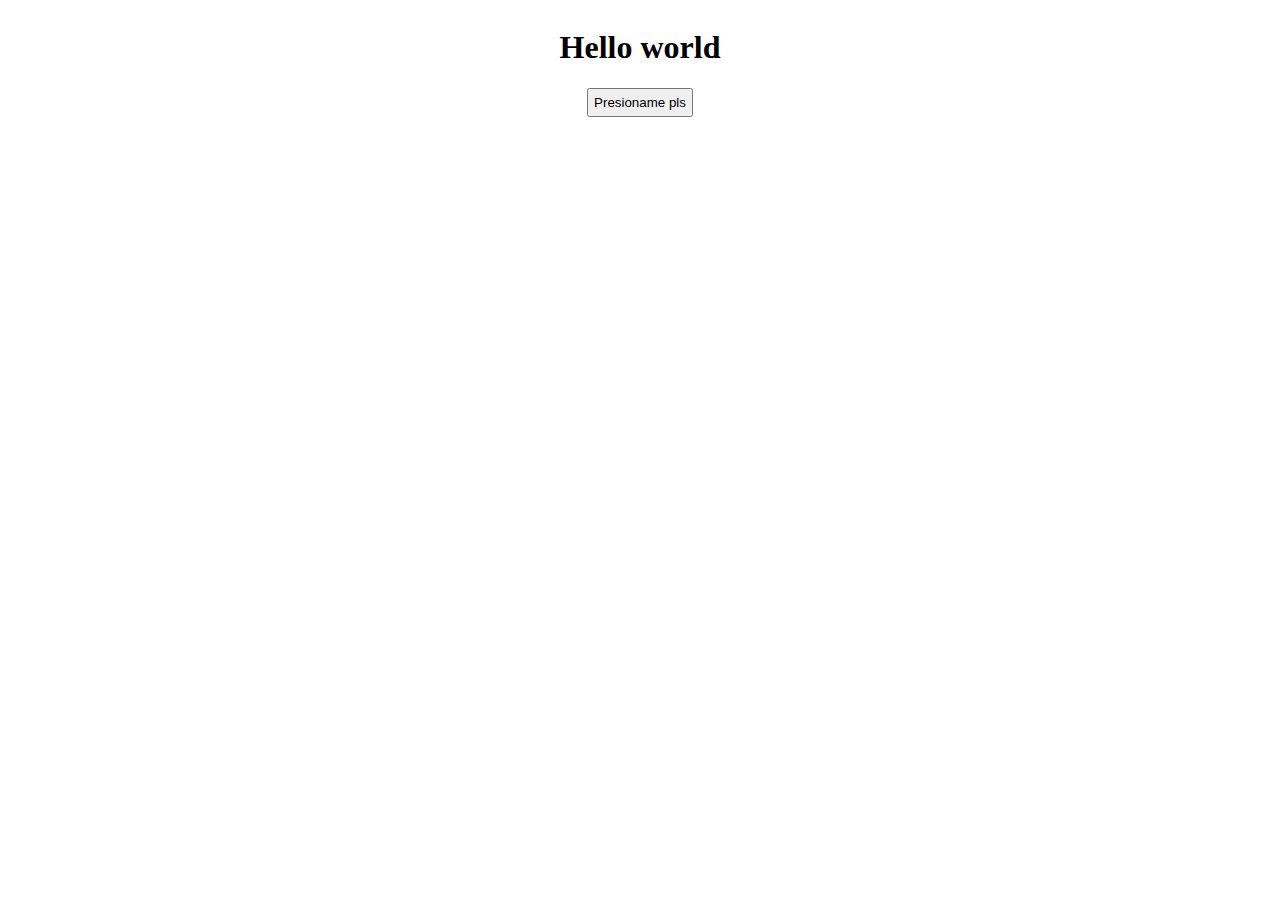
<file: OpenWebinars/js/fundamentos/code-kata10/index.html>
<!DOCTYPE html>
<html lang="es-ES">
<head>
    <meta charset="UTF-8">
    <meta name="viewport" content="width=device-width, initial-scale=1.0">
    <title>Document</title>
    <link rel="stylesheet" href="style.css">
</head>
<body>
    <h1>Hello world</h1>
    <button type="button" class="boton">Presioname pls</button>
    <script src="code-kata10.js"></script>
</body>
</html>
</file>
<file: OpenWebinars/js/fundamentos/code-kata10/style.css>
body{
    display: flex;
    flex-direction: column;
    align-items: center;
}
.boton{
    padding: 5px;
}
</file>
